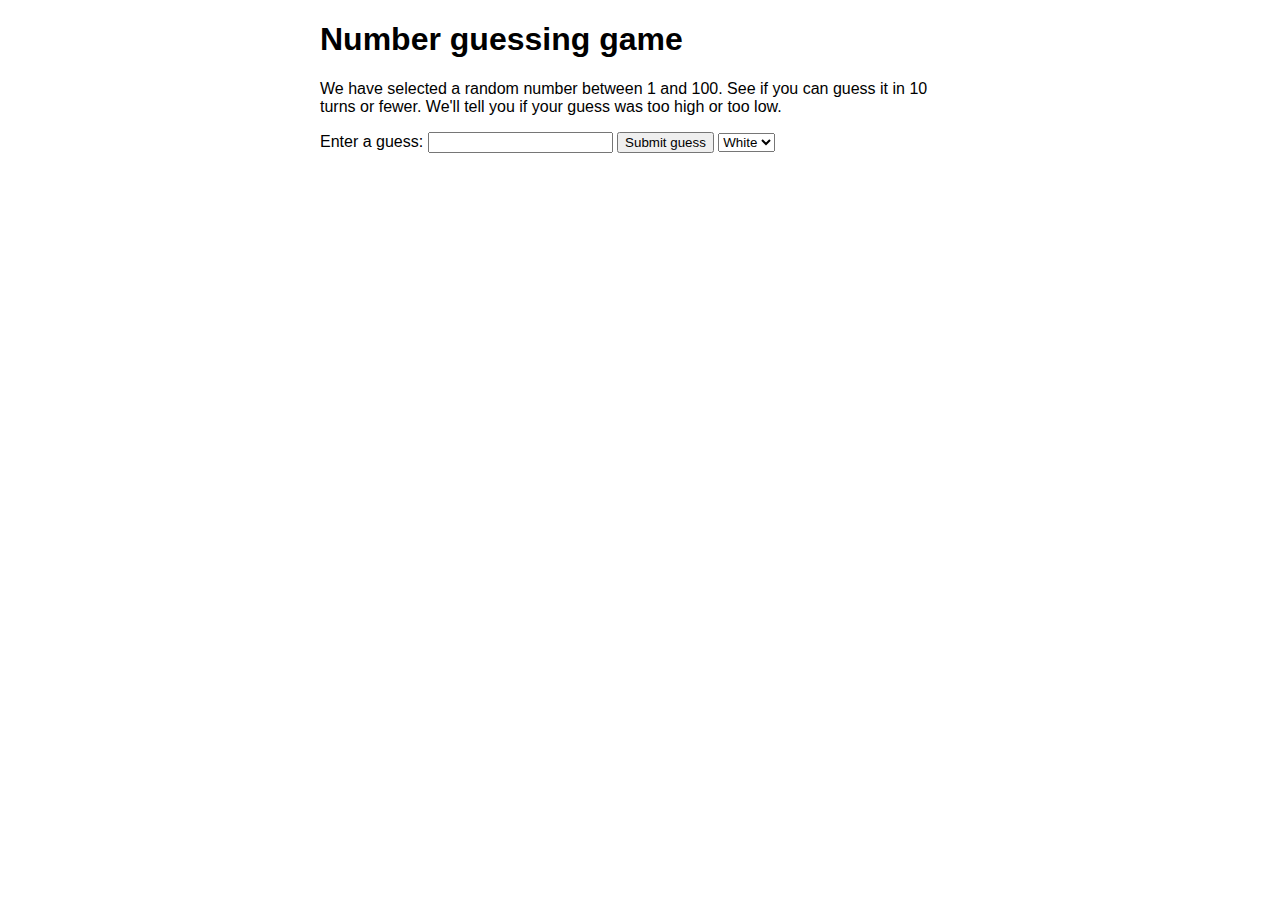
<file: index.html>
<!DOCTYPE html>
<html>

<head>
    <meta charset="utf-8">

    <title>Number guessing game</title>
    <link rel="stylesheet" href="styles.css">

</head>

<body onload="window.alert('Welcome to my home page!');">
        <script>
                var randomNumber = Math.floor(Math.random() * 100) + 1;
        
                var guesses = document.querySelector('.guesses');
                var lastResult = document.querySelector('.lastResult');
                var lowOrHi = document.querySelector('.lowOrHi');
        
                var guessSubmit = document.querySelector('.guessSubmit');
                var guessField = document.querySelector('.guessField');
                var guessCount = 1;
                var resetButton;
        
                guessField.focus();
        
        
        
        
                function checkGuess() {
                    var userGuess = Number(guessField.value);
                    if (guessCount === 1) {
                        guesses.textContent = 'Previous guesses: ';
                    }
                    guesses.textContent += userGuess + ' ';
        
        
                    if (userGuess === randomNumber) {
                        lastResult.textContent = 'Congratulations! You got it right!';
                        lastResult.style.backgroundColor = 'green';
                        lowOrHi.textContent = '';
                        setGameOver();
                    } else if (guessCount === 10) {
                        lastResult.textContent = '!!!GAME OVER!!!';
                        lowOrHi.textContent = '';
                        setGameOver();
                    } else {
                        lastResult.textContent = 'Wrong!';
                        lastResult.style.backgroundColor = 'red';
                        if (userGuess < randomNumber) {
                            lowOrHi.textContent = 'Last guess was too low!';
                        } else if (userGuess > randomNumber) {
                            lowOrHi.textContent = 'Last guess was too high!';
                        }
                    }
        
                    guessCount++;
                    guessField.value = '';
                    guessField.focus();
                }
        
                guessSubmit.addEventListener('click', checkGuess);
        
                function setGameOver() {
                    guessField.disabled = true;
                    guessSubmit.disabled = true;
                    resetButton = document.createElement('button');
                    resetButton.textContent = 'Start new game';
                    document.body.appendChild(resetButton);
                    resetButton.addEventListener('click', resetGame);
                }
        
                function resetGame() {
                    guessCount = 1;
        
                    var resetParas = document.querySelectorAll('.resultParas p');
                    for (var i = 0; i < resetParas.length; i++) {
                        resetParas[i].textContent = '';
                    }
        
                    resetButton.parentNode.removeChild(resetButton);
        
                    guessField.disabled = false;
                    guessSubmit.disabled = false;
                    guessField.value = '';
                    guessField.focus();
        
                    lastResult.style.backgroundColor = 'white';
        
                    randomNumber = Math.floor(Math.random() * 100) + 1;
                }
        
        
        
            </script>




    <h1>Number guessing game</h1>

    <p>We have selected a random number between 1 and 100. See if you can guess it in 10 turns or fewer. We'll tell you if your
        guess was too high or too low.</p>

    <div class="form">
        <label for="guessField">Enter a guess: </label>
        <input type="text" id="guessField" class="guessField">
        <input type="submit" value="Submit guess" class="guessSubmit">
        <select onChange="setBodyAttr('bgColor', this.options[this.selectedIndex].value);">
            <option value="white">White</option>
            <option value="grey">Grey</option>
        </select>


    </div>

    <div class="resultParas">
        <p class="guesses"></p>
        <p class="lastResult"></p>
        <p class="lowOrHi"></p>
    </div>


</body>

</html>
</file>
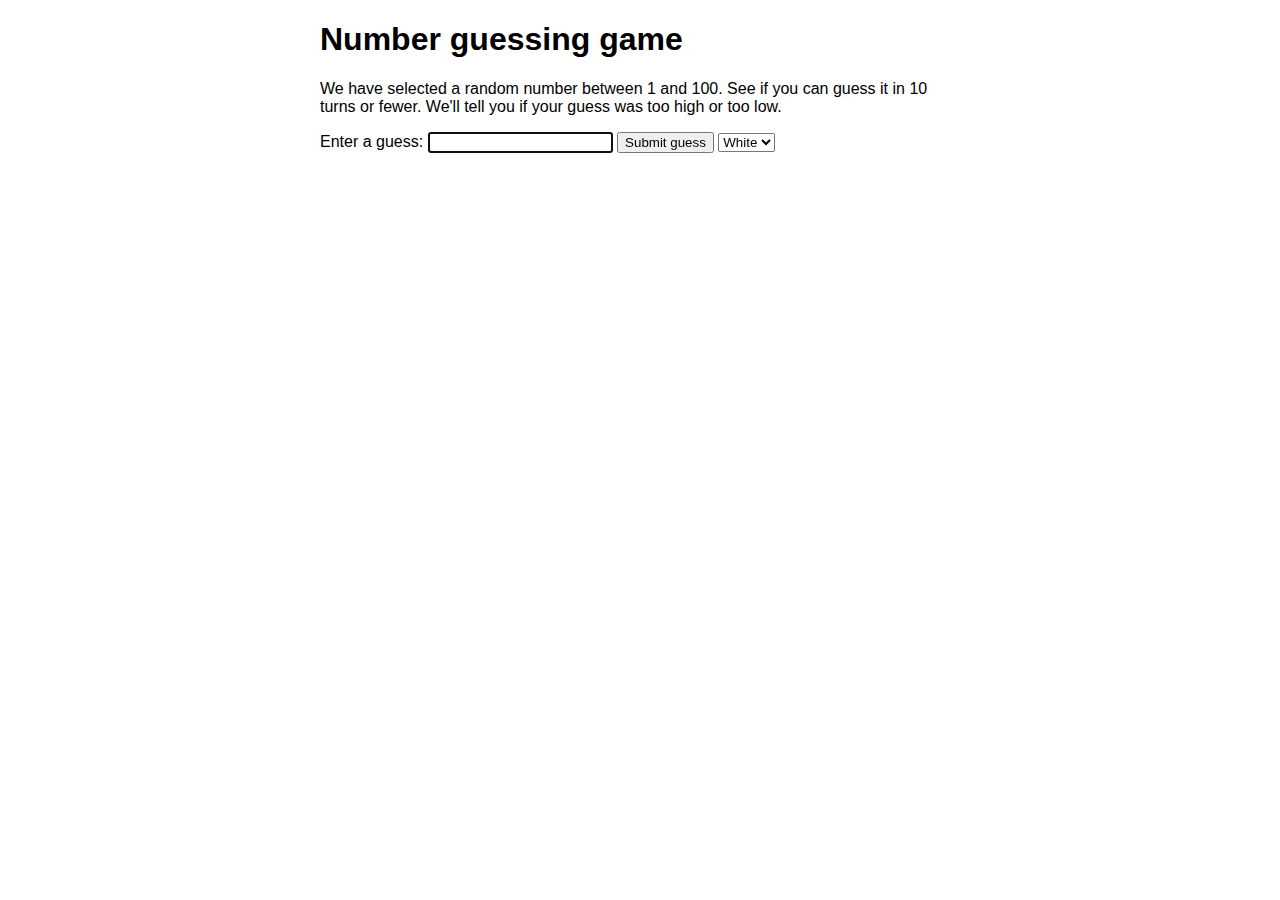
<file: testingOutTheDOM.html>
<!DOCTYPE html>
<html>
  <head>
    <meta charset="utf-8">
    <!---->

    <title>Number guessing game</title>
    <link rel="stylesheet" type="text/css" href="styles.css">
   
  </head>

  <body  onload="window.alert('Welcome to my home page!');">
    
    <h1>Number guessing game</h1>

    <p>We have selected a random number between 1 and 100. See if you can guess it in 10 turns or fewer. We'll tell you if your guess was too high or too low.</p>

    <div class="form">
      <label for="guessField">Enter a guess: </label><input type="text" id="guessField" class="guessField">
      <input type="submit" value="Submit guess" class="guessSubmit">

      <select onChange="setBodyAttr('bgColor', this.options[this.selectedIndex].value);">
          <option value="white">White</option>
          <option value="grey">Grey</option>
      </select>


    </div>

    <div class="resultParas">
      <p class="guesses"></p>
      <p class="lastResult"></p>
      <p class="lowOrHi"></p>
    </div>

    <script src="app.js"></script>



      
  </body>
</html>
</file>
<file: styles.css>
html {
        font-family: sans-serif;
      }

      body {
        width: 50%;
        max-width: 800px;
        min-width: 480px;
        margin: 0 auto;
      }

      .lastResult {
        color: white;
        padding: 3px;
      }
</file>
